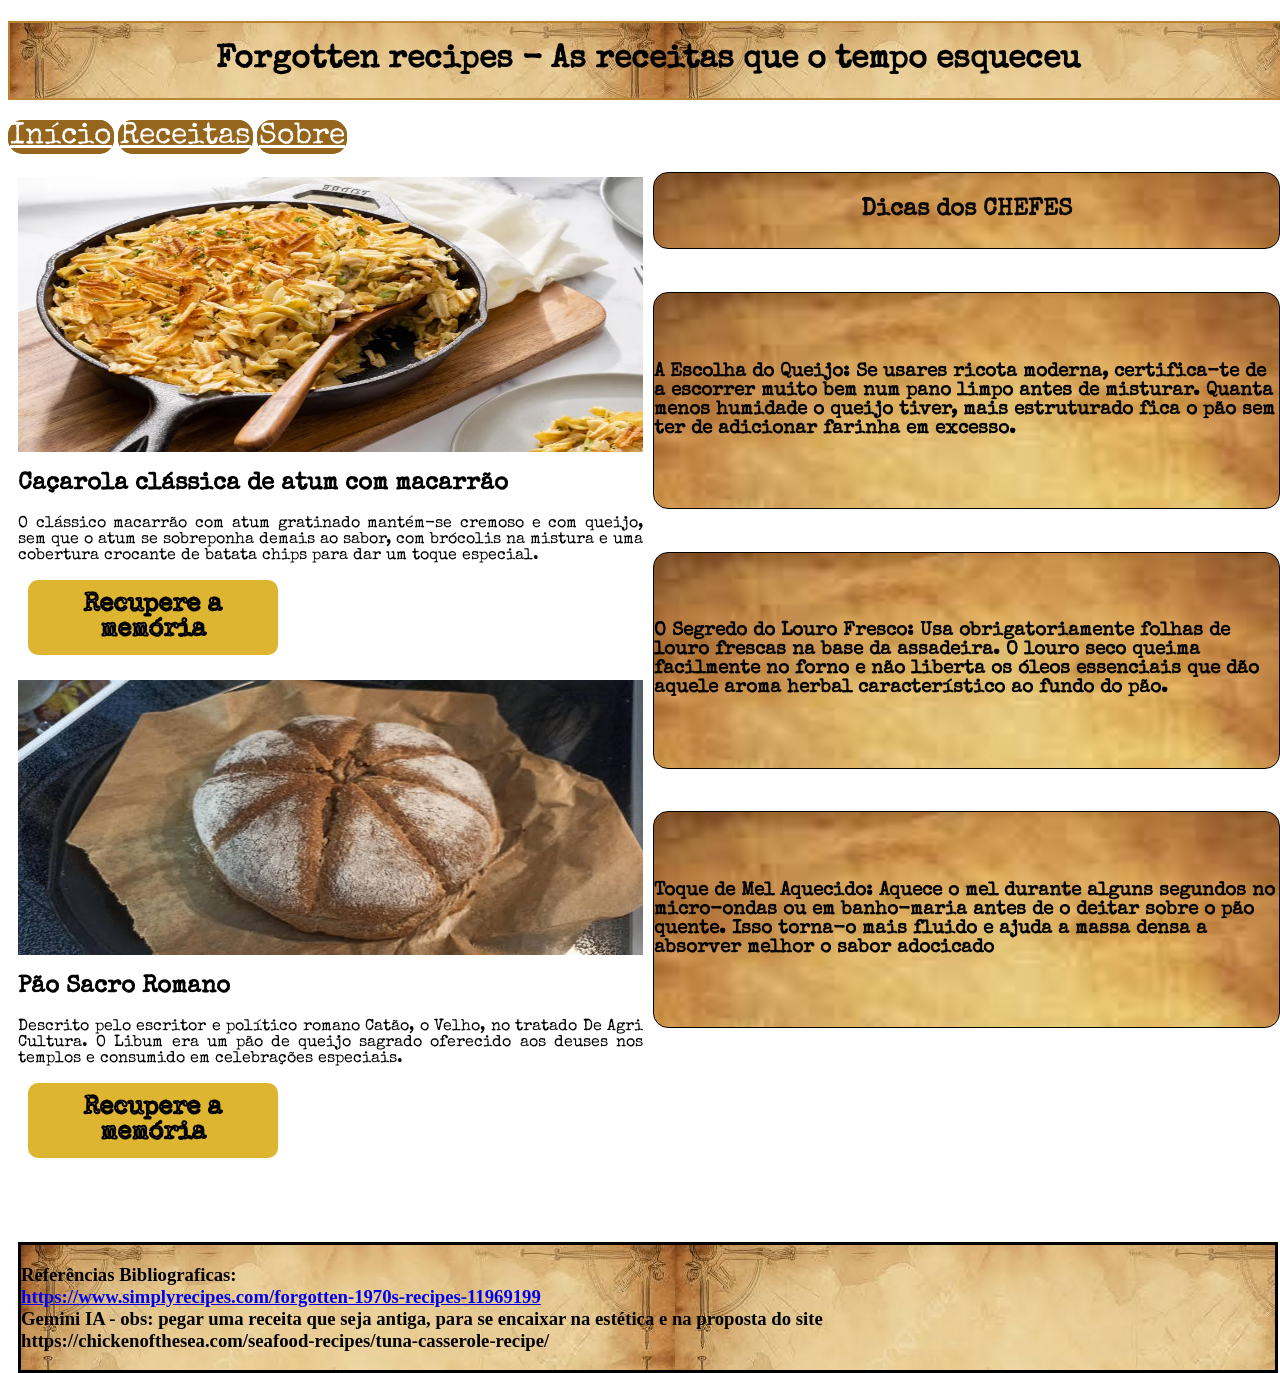
<file: index.html>
<!DOCTYPE html>
<html lang="en">
<head>
    <meta charset="UTF-8">
    <meta name="viewport" content="width=device-width, initial-scale=1.0">
    <title>Forgotten recipes</title>
    <link rel = "stylesheet" href = "estilos.css">
</head>
<body class = "fundo_geral">
    <header>
            <h1 class = "titulo_site">Forgotten recipes - As receitas que o tempo esqueceu</h1>
        <nav>
            <a href = "#Início" class = "botao_navegacao">Início</a>
            <a href = "index.html" class = "botao_navegacao">Receitas</a>
            <a href = "#Sobre" class = "botao_navegacao">Sobre</a>
        </nav>
    </header>
    
    <main>
        <article>
            <img src = "Caçarola clássica de atum com macarrão.webp" class = "imagem_receita">
            <h1 class = "nome_das_comidas">
                Caçarola clássica de atum com macarrão
            </h1>
            <p class = "texto_prato">
                O clássico macarrão com atum gratinado mantém-se cremoso e com queijo, sem que o atum se sobreponha demais ao sabor, com brócolis na mistura e uma cobertura crocante de batata chips para dar um toque especial.
            </p>
            
                <a href = "receita_cacarola.html">
                    <button class = "botao">
                        Recupere a memória
                    </button>
                </a>
            

            <img src = "pao.jpg" class = "imagem_receita">
            <h1 class = "nome_das_comidas">
                Pão Sacro Romano
            </h1>
            <p class = "texto_prato">
                Descrito pelo escritor e político romano Catão, o Velho, no tratado De Agri Cultura. O Libum era um pão de queijo sagrado oferecido aos deuses nos templos e consumido em celebrações especiais.
            </p>
            <a href = "receita_pao.html" class = "cursor_apontando">
                    <button class = "botao">
                        Recupere a memória
                    </button>
                </a>

        </article>
        <aside class = "anotacoes_laterais">
            <h1 class = "divisoria_titulo_chef">
                Dicas dos CHEFES
            </h1>
            <h3 class = "divisoria_paragrafos">
                A Escolha do Queijo: Se usares ricota moderna, certifica-te de a escorrer muito bem num pano limpo antes de misturar. Quanta menos humidade o queijo tiver, mais estruturado fica o pão sem ter de adicionar farinha em excesso.
            </h3>
            <h3 class = "divisoria_paragrafos">
                O Segredo do Louro Fresco: Usa obrigatoriamente folhas de louro frescas na base da assadeira. O louro seco queima facilmente no forno e não liberta os óleos essenciais que dão aquele aroma herbal característico ao fundo do pão.
            </h3>
            <h3 class = "divisoria_paragrafos">
                Toque de Mel Aquecido: Aquece o mel durante alguns segundos no micro-ondas ou em banho-maria antes de o deitar sobre o pão quente. Isso torna-o mais fluido e ajuda a massa densa a absorver melhor o sabor adocicado
            </h3>
                
                
                
            
            <video>
                <source src= "https://youtu.be/5dXXilenRRU?si=YNtj9vVLDcBc0KMf" type = "video/mp4">
            </video>
        </aside>

    </main>
    <footer class = "contorno_rodape">
        <h3>
            Referências Bibliograficas:
            <br>
           <a href = "https://www.simplyrecipes.com/forgotten-1970s-recipes-11969199">https://www.simplyrecipes.com/forgotten-1970s-recipes-11969199</a>
           <br> 
           Gemini IA - obs: pegar uma receita que seja antiga, para se encaixar na estética e na proposta do site
           <br>
           https://chickenofthesea.com/seafood-recipes/tuna-casserole-recipe/
        </h3>
         
    </footer>
    
</body>
</html>
</file>
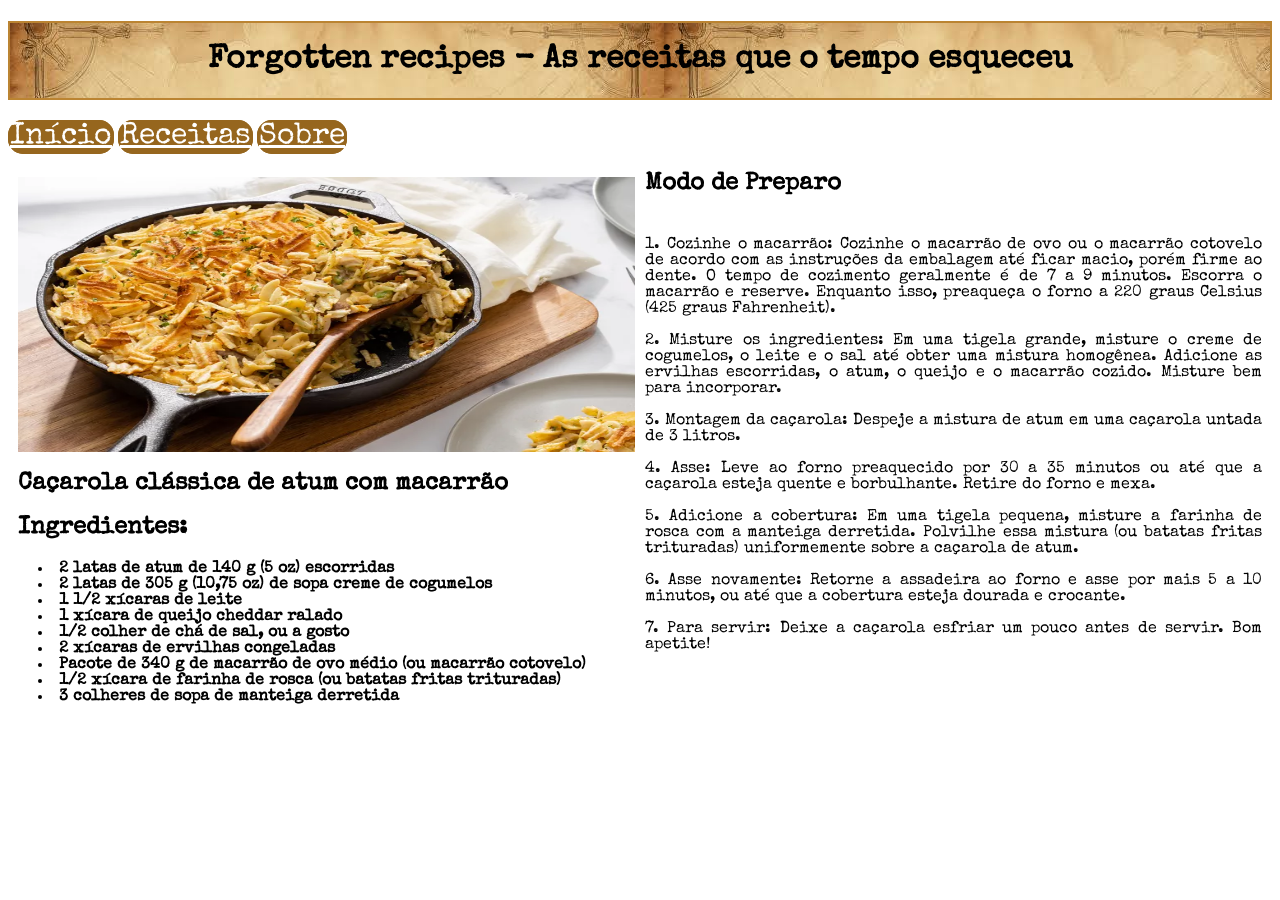
<file: receita_cacarola.html>
<!DOCTYPE html>
<html lang="en">
<head>
    <meta charset="UTF-8">
    <meta name="viewport" content="width=device-width, initial-scale=1.0">
    <title>Document</title>
    <link rel = "stylesheet" href = "estilos.css">
</head>
<body>
    <header>
            <h1 class = "titulo_site">Forgotten recipes - As receitas que o tempo esqueceu</h1>
        <nav>
            <a href = "#Início" class = "botao_navegacao">Início</a>
            <a href = "index.html" class = "botao_navegacao">Receitas</a>
            <a href = "#Sobre" class = "botao_navegacao">Sobre</a>
        </nav>
    </header>
    <main>
        <article>
            
            <img src = "Caçarola clássica de atum com macarrão.webp" class = "imagem_receita">
            <h1 class = "nome_das_comidas">
                Caçarola clássica de atum com macarrão
            </h1>
            <h2 class = "nome_das_comidas">
                Ingredientes: 
            </h2>
            <h4 class = "h3_topicos">
                <li>2 latas de atum de 140 g (5 oz) escorridas</li>
                
                <li>2 latas de 305 g (10,75 oz) de sopa creme de cogumelos</li>
                
                <li>1 1/2 xícaras de leite</li>
                
                <li>1 xícara de queijo cheddar ralado</li>
                
                <li>1/2 colher de chá de sal, ou a gosto</li>
                
                <li>2 xícaras de ervilhas congeladas</li>
                
                <li>Pacote de 340 g de macarrão de ovo médio (ou macarrão cotovelo)</li>
                
                <li>1/2 xícara de farinha de rosca (ou batatas fritas trituradas)</li>
                
                <li>3 colheres de sopa de manteiga derretida</li>
            </h4>
            

        </article>
        <aside class = "anotacoes_laterais">
            <h1 class = "texto_prato">
                Modo de Preparo
            </h1>
            <p class = "texto_prato">
                1. Cozinhe o macarrão: Cozinhe o macarrão de ovo ou o macarrão cotovelo de acordo com as instruções da embalagem até ficar macio, porém firme ao dente. O tempo de cozimento geralmente é de 7 a 9 minutos. Escorra o macarrão e reserve. Enquanto isso, preaqueça o forno a 220 graus Celsius (425 graus Fahrenheit).
                <br>
                <br>
                2. Misture os ingredientes: Em uma tigela grande, misture o creme de cogumelos, o leite e o sal até obter uma mistura homogênea. Adicione as ervilhas escorridas, o atum, o queijo e o macarrão cozido. Misture bem para incorporar.
                <br>
                <br>
                3. Montagem da caçarola: Despeje a mistura de atum em uma caçarola untada de 3 litros.
                <br>
                <br>
                4. Asse: Leve ao forno preaquecido por 30 a 35 minutos ou até que a caçarola esteja quente e borbulhante. Retire do forno e mexa.
                <br>
                <br>
                5. Adicione a cobertura: Em uma tigela pequena, misture a farinha de rosca com a manteiga derretida. Polvilhe essa mistura (ou batatas fritas trituradas) uniformemente sobre a caçarola de atum.
                <br>
                <br>
                6. Asse novamente: Retorne a assadeira ao forno e asse por mais 5 a 10 minutos, ou até que a cobertura esteja dourada e crocante.
                <br>
                <br>
                7. Para servir: Deixe a caçarola esfriar um pouco antes de servir. Bom apetite!

            </p>

        </aside>
        
    </main>
    
</body>
</html>
</file>
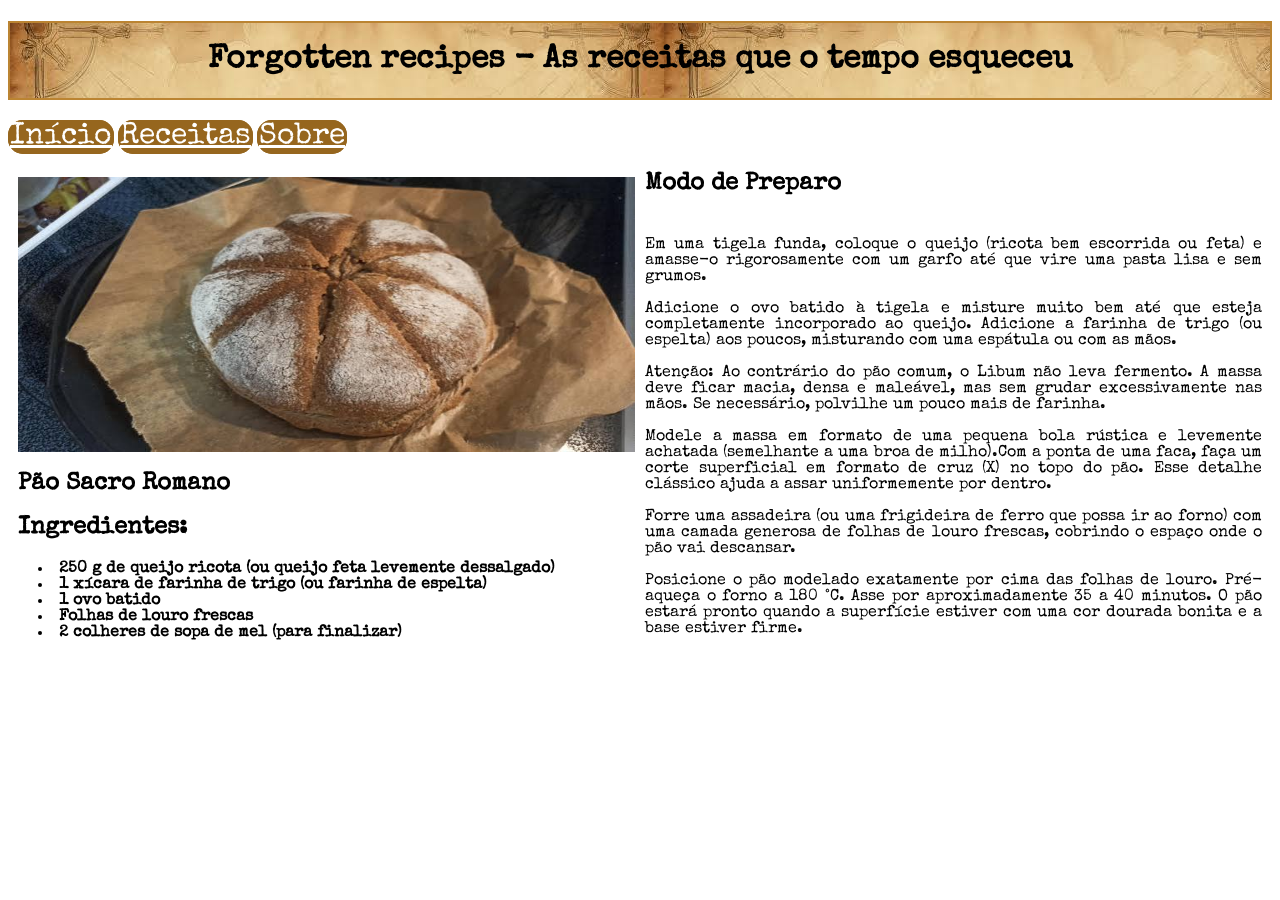
<file: receita_pao.html>
<!DOCTYPE html>
<html lang="en">
<head>
    <meta charset="UTF-8">
    <meta name="viewport" content="width=device-width, initial-scale=1.0">
    <title>Document</title>
    <link rel = "stylesheet" href = "estilos.css">
</head>
<body>
    <header>
            <h1 class = "titulo_site">Forgotten recipes - As receitas que o tempo esqueceu</h1>
        <nav>
            <a href = "#Início" class = "botao_navegacao">Início</a>
            <a href = "index.html" class = "botao_navegacao">Receitas</a>
            <a href = "#Sobre" class = "botao_navegacao">Sobre</a>
        </nav>
    </header>
    <main>
        <article>
            
            <img src = "pao.jpg" class = "imagem_receita">
            <h1 class = "nome_das_comidas">
                Pão Sacro Romano
            </h1>
            <h2 class = "nome_das_comidas">
                Ingredientes: 
            </h2>
            <h4 class = "h3_topicos">
                <li>250 g de queijo ricota (ou queijo feta levemente dessalgado)</li>
                
                <li>1 xícara de farinha de trigo (ou farinha de espelta)</li>
                
                <li>1 ovo batido</li>
                
                <li>Folhas de louro frescas</li>
                
                <li>2 colheres de sopa de mel (para finalizar)</li>
            </h4>
            

        </article>
        <aside class = "anotacoes_laterais">
            <h1 class = "texto_prato">
                Modo de Preparo
            </h1>
            <p class = "texto_prato">
                Em uma tigela funda, coloque o queijo (ricota bem escorrida ou feta) e amasse-o rigorosamente com um garfo até que vire uma pasta lisa e sem grumos.
                <br>
                <br>
                Adicione o ovo batido à tigela e misture muito bem até que esteja completamente incorporado ao queijo.
                Adicione a farinha de trigo (ou espelta) aos poucos, misturando com uma espátula ou com as mãos.
                <br>
                <br>
                Atenção: Ao contrário do pão comum, o Libum não leva fermento. A massa deve ficar macia, densa e maleável, mas sem grudar excessivamente nas mãos. Se necessário, polvilhe um pouco mais de farinha.
                <br>
                <br>
                Modele a massa em formato de uma pequena bola rústica e levemente achatada (semelhante a uma broa de milho).Com a ponta de uma faca, faça um corte superficial em formato de cruz (X) no topo do pão. Esse detalhe clássico ajuda a assar uniformemente por dentro.
                <br>
                <br>
                Forre uma assadeira (ou uma frigideira de ferro que possa ir ao forno) com uma camada generosa de folhas de louro frescas, cobrindo o espaço onde o pão vai descansar.
                <br>
                <br>
                Posicione o pão modelado exatamente por cima das folhas de louro.

                Pré-aqueça o forno a 180 °C.

                Asse por aproximadamente 35 a 40 minutos. O pão estará pronto quando a superfície estiver com uma cor dourada bonita e a base estiver firme.
            </p>

        </aside>
        
    </main>
    
</body>
</html>
</file>
<file: estilos.css>
.imagem_receita{
    width: 100%;
    height: 275px;
    display: flex;
    
    margin-top: 25px;
}

article{
    width: 50%;
    margin-left: 10px;
    
}
aside{
    display: flex;
    
    margin-right: 10px;
}
main{
    display: flex;
    gap: 10px;
}

.fundo_geral{
    width: 100%;
    height: 840px;
    
}





.titulo_site{
    text-align: center;
    font-family: esquecidas;
    background-image: url(antiguidade.jpg);
    height: 75px;
    align-items: center;
    justify-content: center;
    display: flex;
    border: 2px solid rgb(187, 132, 50);
    
}

@font-face{
    font-family: "esquecidas";
    src: url("Special_Elite/SpecialElite-Regular.ttf");
}

.botao_navegacao{
    font-family: esquecidas; 
    font-size: 30px;
    width: 100px;
    background-color: rgb(150, 102, 30);
    height: 15px;
    border: 2px solid rgb(150, 102, 30);
    border-radius: 15px;
    -webkit-text-fill-color: white;
    display:inline;
    
    
}

.nome_das_comidas{
    display:flex;
   
    font-family: esquecidas;
    width: 100%;
}

.texto_prato{
    font-family: esquecidas;
    text-align: left;
    flex-direction: column;
    justify-content: center;
    width: 100%;
    
    text-align: justify;
}

.botao{
    color: rgb(212, 183, 150);
    -webkit-text-stroke: 2px black;
    font-family: esquecidas;
    text-align: center;
    font-size: 25px;
    background-color: rgb(221, 181, 48);
    width: 250px;
    height: 75px;
    border: rgb(187, 132, 50) 2px;
    border-radius: 10px;
    align-items: center;
    margin-left: 10px;
    
    
}



.tamanho_img{
    width: 100%;
    height: 840px;
}

.anotacoes_laterais{
    font-family: esquecidas;
    gap: 5px;
    display: flex;
    align-items: flex-start;
    flex-direction: column;
    width: 50%;
    
}
.h3_topicos{
    margin-left: 20px;
    font-family: esquecidas;
}
.video_roda{

}

.contorno_rodape{
    border: 3px solid black;
    margin-left: 10px;
    margin-right: 10px;
    background-image: url("antiguidade.jpg");
    margin-top: 40px;
}

.divisoria_paragrafos{
    border: 1.5px solid black;
    border-radius: 15px;
    width: 100%;
    justify-content: center;
    height: 215px;
    align-items: center;
    display: flex;
    background-image: url("old.jpg");
    background-size: 100%;
    color:rgb(0, 0, 0); 
    
}

.divisoria_titulo_chef{
    border: 1.5px solid black;
    border-radius: 15px;
    width: 100%;
    justify-content: center;
    height: 75px;
    align-items: center;
    display: flex;
    background-image: url("old.jpg");
    background-size: 100%;
    color:rgb(8, 8, 8); 
    
}

.mouse_apontando{
    cursor: pointer;
}
</file>
